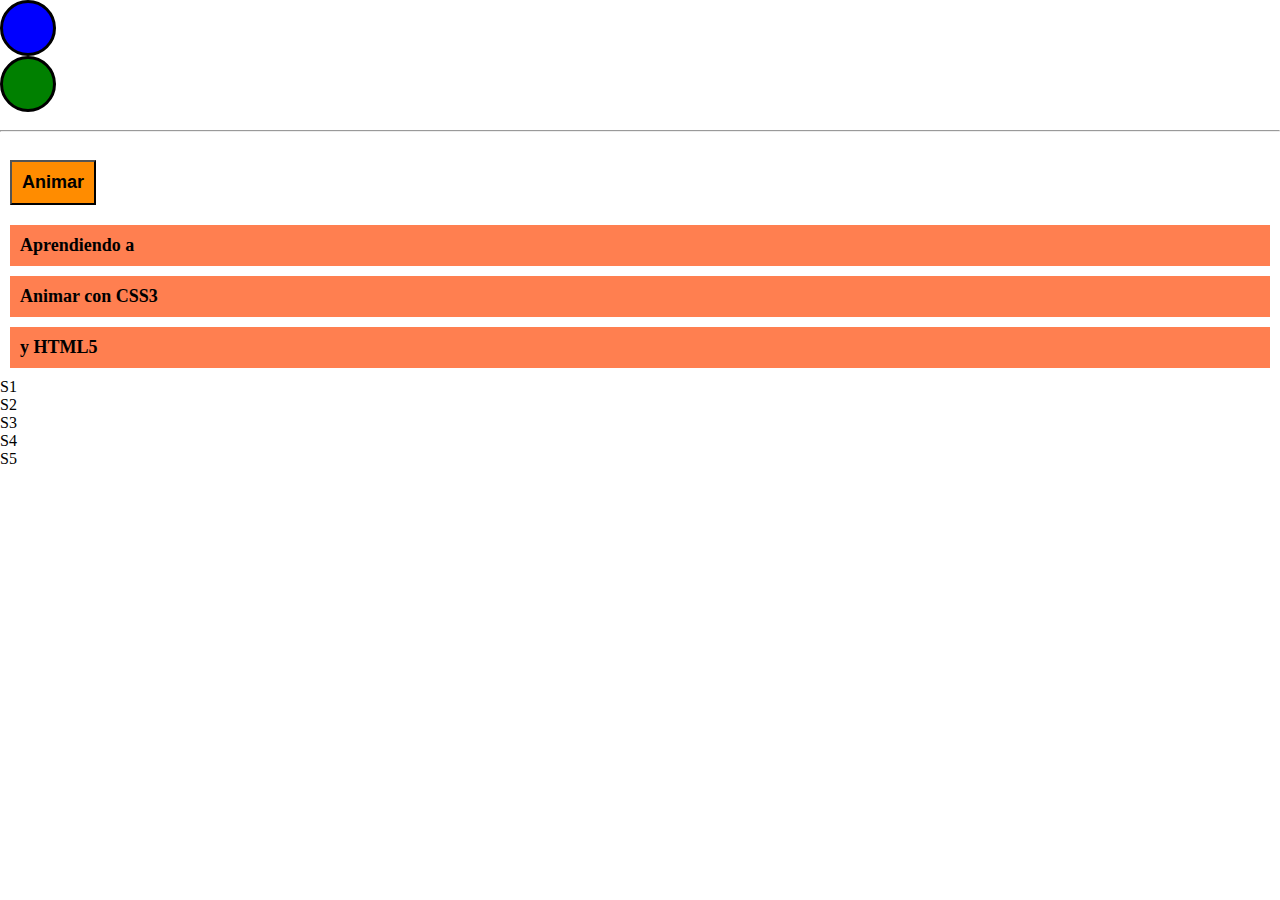
<file: index.html>
<!DOCTYPE html>
<html lang="en">
<head>
    <meta charset="UTF-8">
    <meta name="viewport" content="width=device-width, initial-scale=1.0">
    <meta http-equiv="X-UA-Compatible" content="ie=edge">
    <link rel="stylesheet" href="css/main.css">
    <title>Animaciones CSS</title>
</head>
<body>
    <section class="circulo1"></section>
    <section class="circulo2"></section>
    <section><br><hr><br></section>
    
    <!--Intentando animar cada uno de los elementos a continuacion con el boton como punto de partida o control-->
    <button id="animar">Animar</button>
    <p class="parrafo1">Aprendiendo a</p>
    <p class="parrafos"><span>Animar con CSS3</span></p>
    <p class="parrafos"><strong>y HTML5</strong></p>
    <section class="flex">
        <section class="item">S1</section>
        <section class="item">S2</section>
        <section class="item">S3</section>
        <section class="item">S4</section>
        <section class="item">S5</section>
    </section>
    <script src="js/script.js"></script>
</body>
</html>
</file>
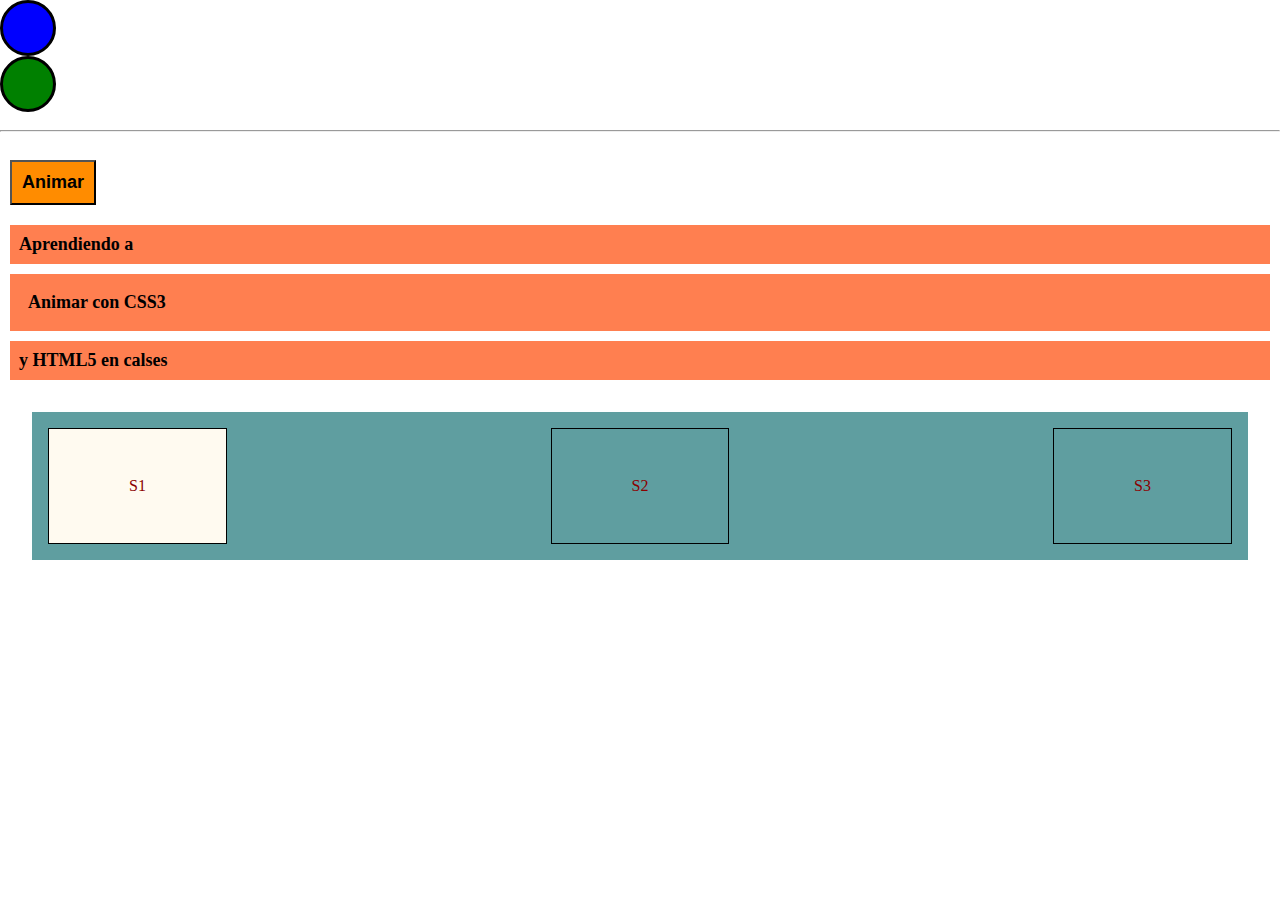
<file: Ejemplo_1/index.html>
<!DOCTYPE html>
<html lang="en">
<head>
    <meta charset="UTF-8">
    <meta name="viewport" content="width=device-width, initial-scale=1.0">
    <meta http-equiv="X-UA-Compatible" content="ie=edge">
    <link rel="stylesheet" href="css/main.css">
    <title>Animaciones CSS</title>
</head>
<body>
    <section class="circulo1"></section>
    <section class="circulo2"></section>
    <section><br><hr><br></section>
    
    <!--Intentando animar cada uno de los elementos a continuacion con el boton como punto de partida o control-->
    <button id="animar">Animar</button>
    <p class="parrafo1">Aprendiendo a</p>
    <p><span>Animar con CSS3</span></p>
    <p><strong>y HTML5</strong> en calses</p>
    <section class="flex">
        <section class="item">S1</section>
        <section class="item">S2</section>
        <section class="item">S3</section>
    </section>
    <script src="js/script.js"></script>
</body>
</html>
</file>
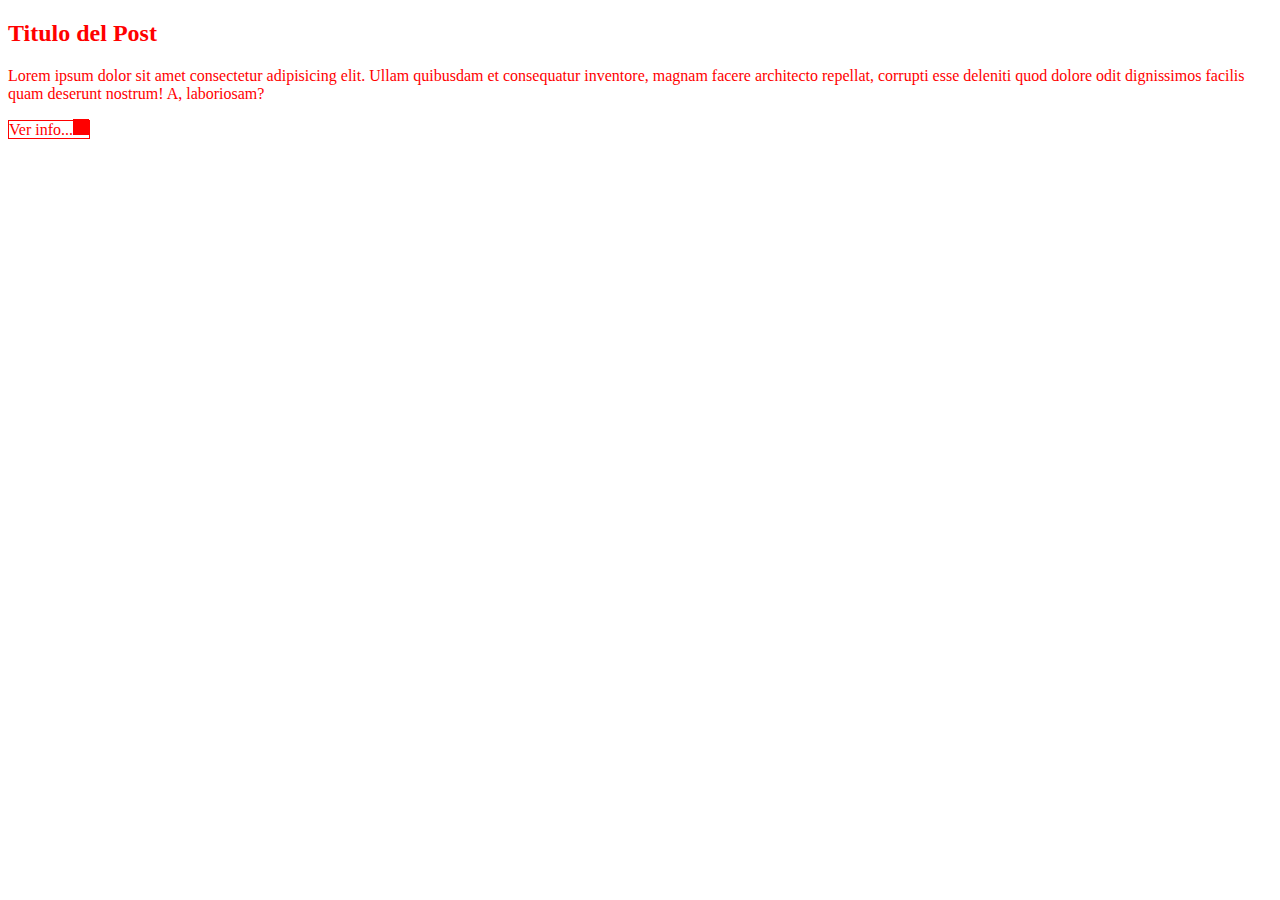
<file: Ejemplo_2/index.html>
<!DOCTYPE html>
<html lang="en">
<head>
    <meta charset="UTF-8">
    <meta name="viewport" content="width=device-width, initial-scale=1.0">
    <link rel="stylesheet" href="css/main.css">
    <title>Document</title>
</head>
<body>
    <!--Uso de currentColor y Keyframes-->
    <article>
        <h2>Titulo del Post</h2>
        <p>Lorem ipsum dolor sit amet consectetur adipisicing elit. Ullam quibusdam et consequatur inventore, magnam facere architecto repellat, corrupti esse deleniti quod dolore odit dignissimos facilis quam deserunt nostrum! A, laboriosam?</p>
        <a href="#">Ver info...</a>
    </article>
</body>
</html>
</file>
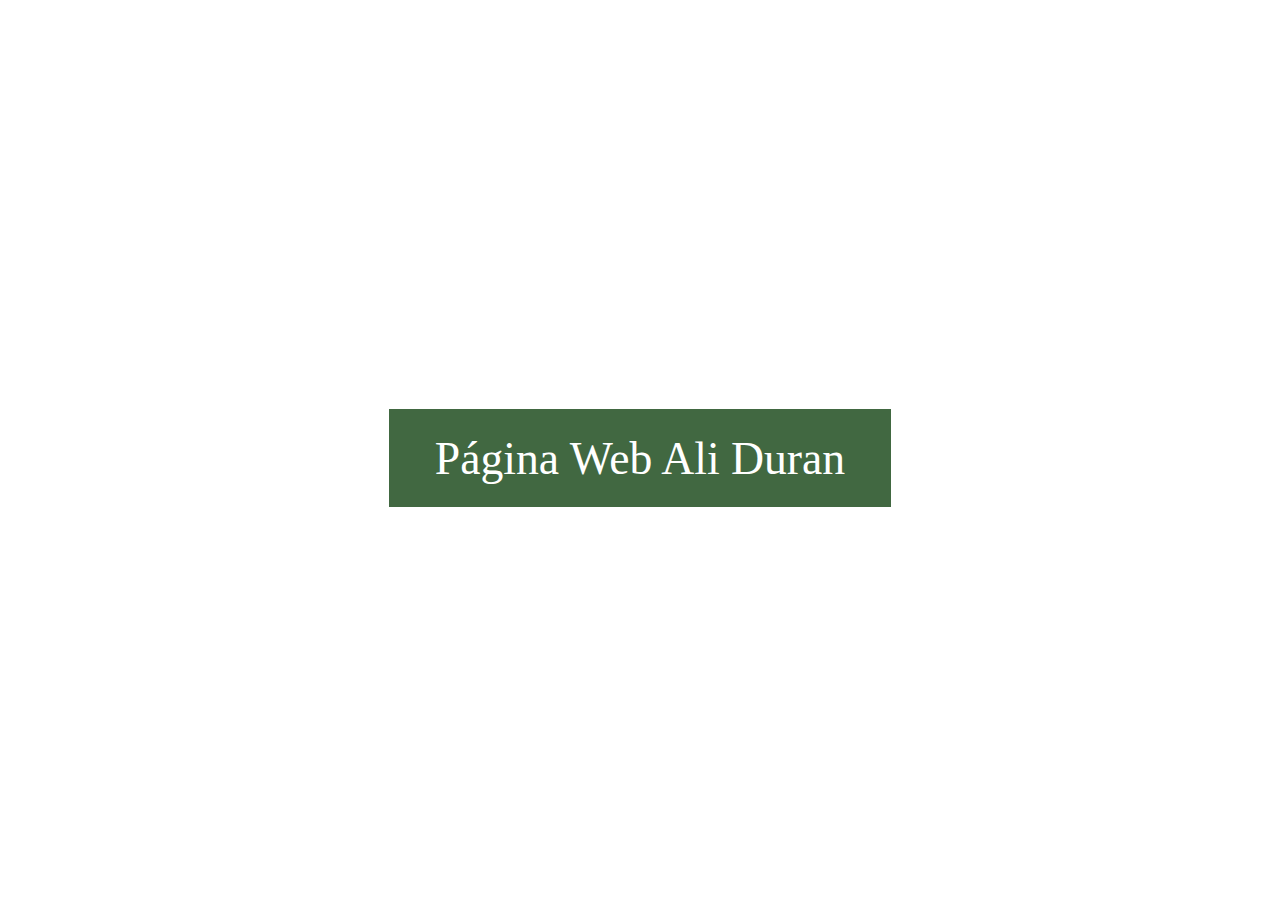
<file: Ejemplo_6/index.html>
<!DOCTYPE html>
<html lang="en">
<head>
    <meta charset="UTF-8" />
    <meta name="viewport" content="width=device-width, initial-scale=1.0" />
    <link rel="stylesheet" href="css/main.css" />
    <title>Ejemplo 6</title>
</head>
<body>
    <section class="contenedor-flex">
        <a href="http://alirafael.com" class="link">Página Web Ali Duran</a>
    </section>
</body>
</html>
</file>
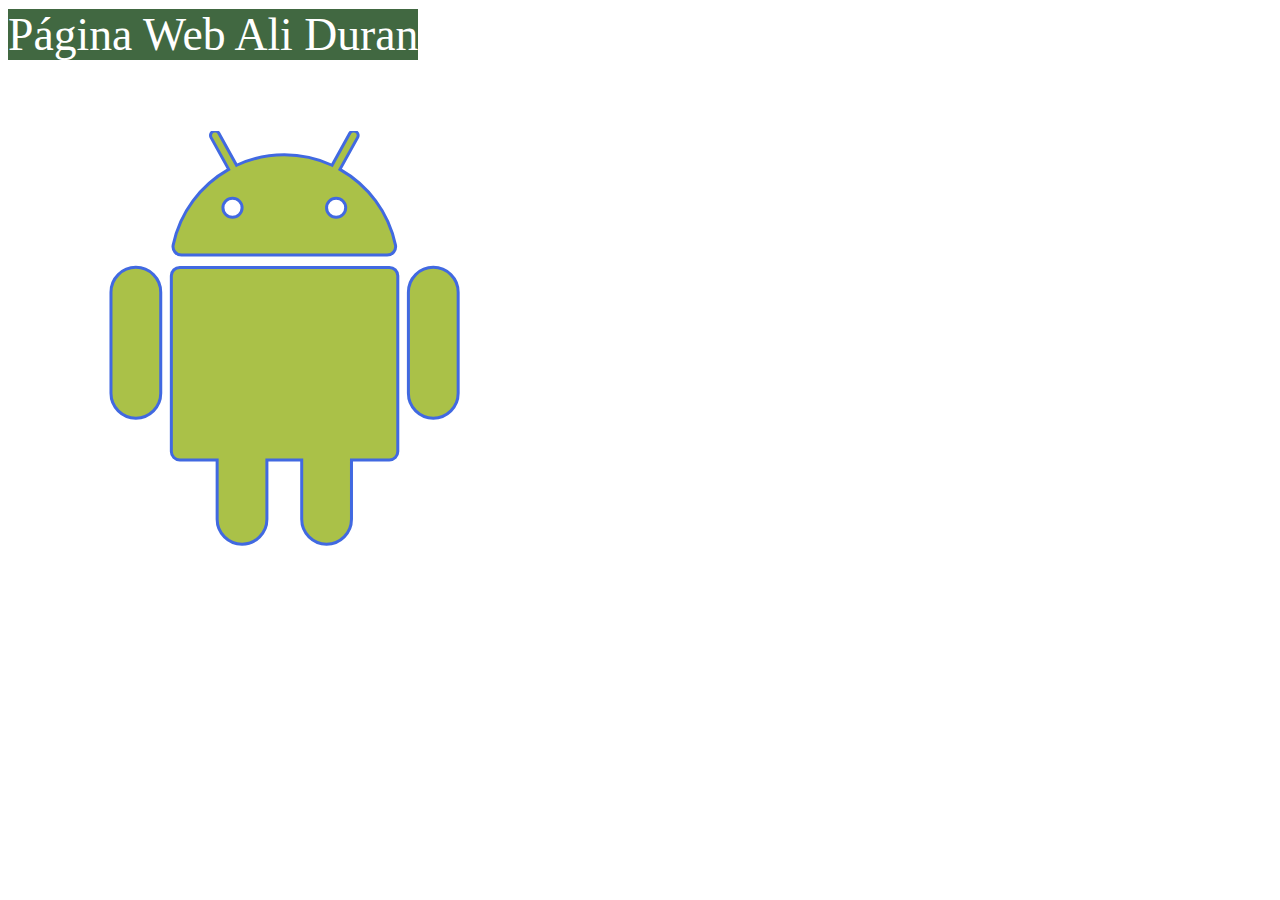
<file: Ejercicio_4/index.html>
<!DOCTYPE html>
<html lang="en">
<head>
    <meta charset="UTF-8">
    <meta name="viewport" content="width=device-width, initial-scale=1.0">
    <link rel="stylesheet" href="css/main.css">
    <title>Transiciones</title>
</head>
<body>
    <section>
        <a href="http://alirafael.com">Página Web Ali Duran</a>
    </section>
    
    <svg class="android">
        <g class="icono">
	        <path class="cuerpo" d="M311.358,136.395H101.779c-4.662,0-8.441,3.779-8.441,8.441v175.749c0,4.662,3.779,8.441,8.441,8.441h37.363v59.228c0,13.742,11.14,24.883,24.883,24.883l0,0c13.742,0,24.883-11.14,24.883-24.883v-59.228h34.803v59.228c0,13.742,11.14,24.883,24.883,24.883l0,0c13.742,0,24.883-11.14,24.883-24.883v-59.228h37.882c4.662,0,8.441-3.779,8.441-8.441V144.836C319.799,140.174,316.02,136.395,311.358,136.395z"/>
	        <path class="bizquierdo" d="M57.856,136.354L57.856,136.354c-13.742,0-24.883,11.14-24.883,24.883v101.065c0,13.742,11.14,24.883,24.883,24.883l0,0c13.742,0,24.883-11.14,24.883-24.883V161.237C82.738,147.495,71.598,136.354,57.856,136.354z"/>
	        <path class="bderecho" d="M355.281,136.354L355.281,136.354c-13.742,0-24.883,11.14-24.883,24.883v101.065c0,13.742,11.14,24.883,24.883,24.883l0,0c13.742,0,24.883-11.14,24.883-24.883V161.237C380.164,147.495,369.024,136.354,355.281,136.354z"/>
	        <path class="cabeza" d="M103.475,124.069h205.692c5.366,0,9.368-4.943,8.266-10.195c-6.804-32.428-27.45-59.756-55.465-75.543l17.584-31.727c1.19-2.148,0.414-4.855-1.734-6.045c-2.153-1.193-4.856-0.414-6.046,1.734l-17.717,31.966c-14.511-6.734-30.683-10.495-47.734-10.495c-17.052,0-33.224,3.761-47.735,10.495L140.869,2.292c-1.191-2.149-3.898-2.924-6.045-1.734c-2.148,1.19-2.924,3.897-1.734,6.045l17.584,31.727c-28.015,15.788-48.661,43.115-55.465,75.544C94.106,119.126,98.108,124.069,103.475,124.069z M267.697,76.786c0,5.282-4.282,9.565-9.565,9.565c-5.282,0-9.565-4.282-9.565-9.565c0-5.282,4.282-9.565,9.565-9.565C263.415,67.221,267.697,71.504,267.697,76.786z M154.508,67.221c5.282,0,9.565,4.282,9.565,9.565c0,5.282-4.282,9.565-9.565,9.565c-5.282,0-9.565-4.282-9.565-9.565C144.943,71.504,149.225,67.221,154.508,67.221z"/>
        </g>
    </svg>
</body>
</html>
</file>
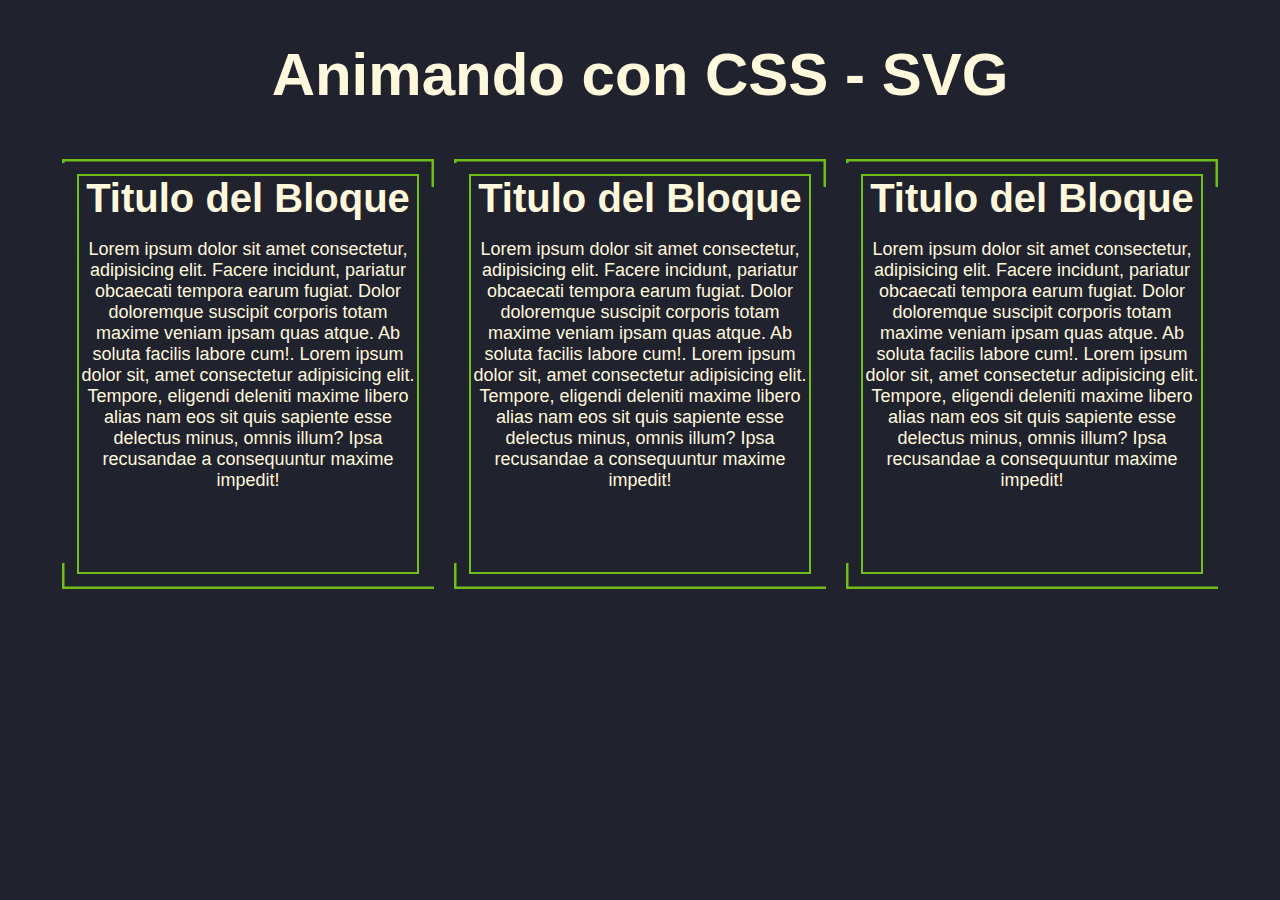
<file: Ejercicio_5/index.html>
<!DOCTYPE html>
<html lang="en">
<head>
    <meta charset="UTF-8">
    <meta name="viewport" content="width=device-width, initial-scale=1.0">
    <link rel="stylesheet" href="css/main.css">
    <title>Animaciones CSS - SVG</title>
</head>
<body>
    <h1>Animando con CSS - SVG</h1>
    <main class="caja">
        <section class="contenedor">
            <section class="caja__columna">
                <svg><rect></rect></svg>
                <div class="texto">
                    <h2>Titulo del Bloque</h2>
                    <p>Lorem ipsum dolor sit amet consectetur, adipisicing elit. Facere incidunt, pariatur obcaecati tempora earum fugiat. Dolor doloremque suscipit corporis totam maxime veniam ipsam quas atque. Ab soluta facilis labore cum!. Lorem ipsum dolor sit, amet consectetur adipisicing elit. Tempore, eligendi deleniti maxime libero alias nam eos sit quis sapiente esse delectus minus, omnis illum? Ipsa recusandae a consequuntur maxime impedit!</p>
                </div>
            </section>
            <section class="caja__columna">
                <svg><rect></rect></svg>
                <div class="texto">
                    <h2>Titulo del Bloque</h2>
                    <p>Lorem ipsum dolor sit amet consectetur, adipisicing elit. Facere incidunt, pariatur obcaecati tempora earum fugiat. Dolor doloremque suscipit corporis totam maxime veniam ipsam quas atque. Ab soluta facilis labore cum!. Lorem ipsum dolor sit, amet consectetur adipisicing elit. Tempore, eligendi deleniti maxime libero alias nam eos sit quis sapiente esse delectus minus, omnis illum? Ipsa recusandae a consequuntur maxime impedit!</p>
                </div>
            </section>
            <section class="caja__columna">
                <svg><rect></rect></svg>
                <div class="texto">
                    <h2>Titulo del Bloque</h2>
                    <p>Lorem ipsum dolor sit amet consectetur, adipisicing elit. Facere incidunt, pariatur obcaecati tempora earum fugiat. Dolor doloremque suscipit corporis totam maxime veniam ipsam quas atque. Ab soluta facilis labore cum!. Lorem ipsum dolor sit, amet consectetur adipisicing elit. Tempore, eligendi deleniti maxime libero alias nam eos sit quis sapiente esse delectus minus, omnis illum? Ipsa recusandae a consequuntur maxime impedit!</p>
                </div>
            </section>
        </section>
    </main>
</body>
</html>
</file>
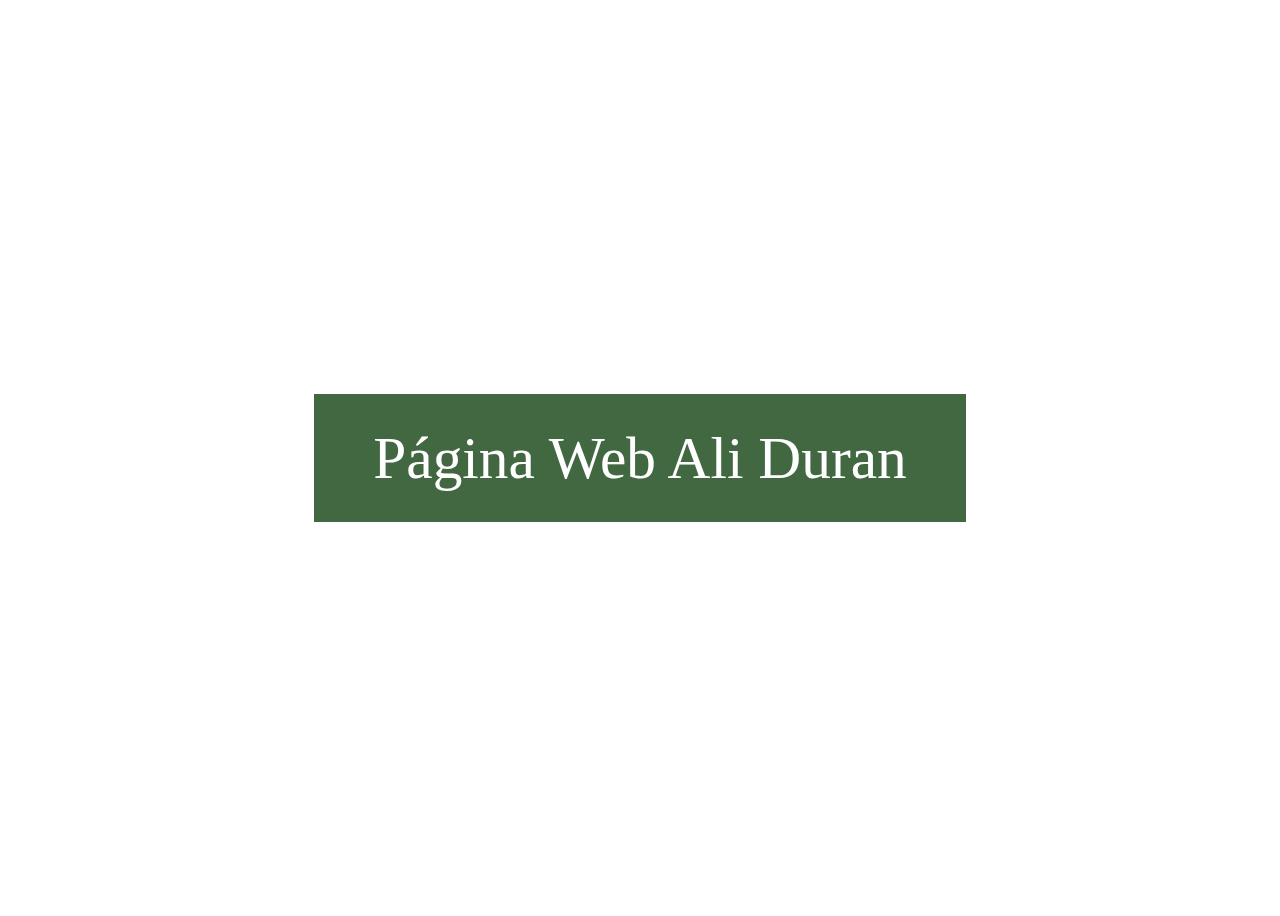
<file: Ejercicio_7/index.html>
<!DOCTYPE html>
<html lang="en">
<head>
    <meta charset="UTF-8" />
    <meta name="viewport" content="width=device-width, initial-scale=1.0" />
    <link rel="stylesheet" href="css/main.css" />
    <title>Ejemplo 6</title>
</head>
<body>
    <section class="contenedor-flex">
        <p>
            <a href="http://alirafael.com" class="link">Página Web Ali Duran</a>
        </p>
    </section>
</body>
</html>
</file>
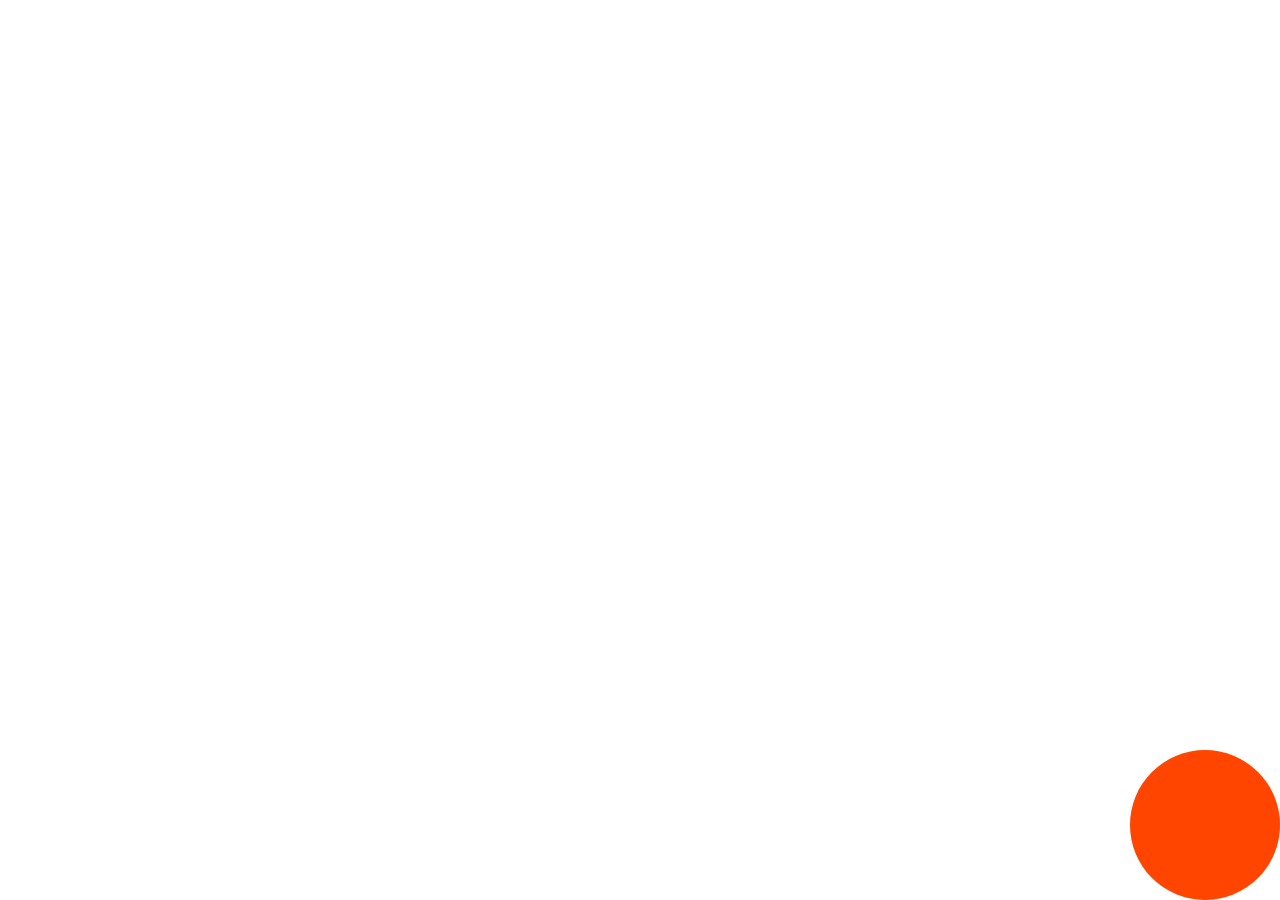
<file: Ejercicio_8/index.html>
<!DOCTYPE html>
<html lang="en">
<head>
    <meta charset="UTF-8">
    <meta name="viewport" content="width=device-width, initial-scale=1.0">
    <link rel="stylesheet" href="css/main.css">
    <title>Ejemplo 7</title>
</head>
<body>
    <section class="circulo"></section>
</body>
</html>
</file>
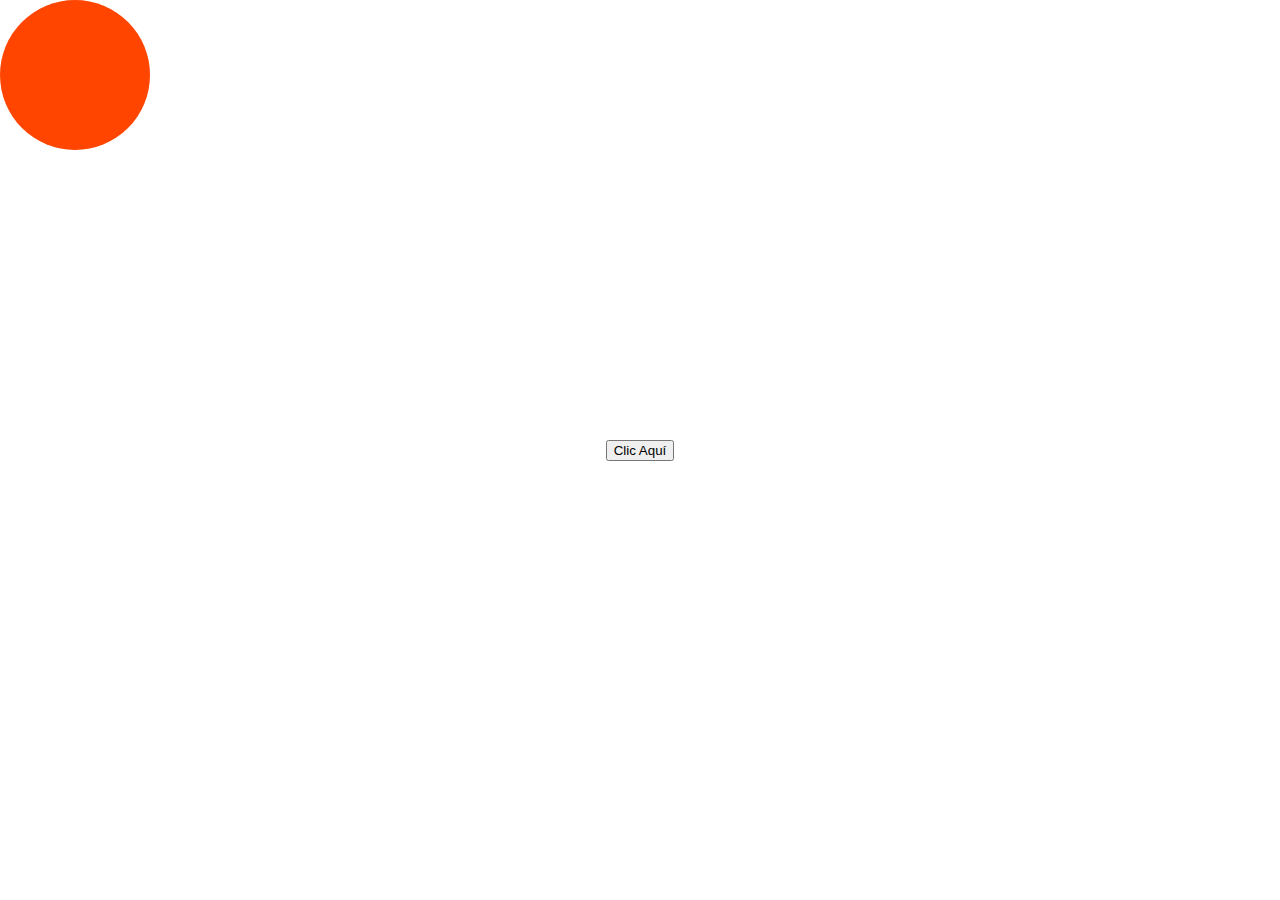
<file: Ejercicio_9/index.html>
<!DOCTYPE html>
<html lang="en">
<head>
    <meta charset="UTF-8">
    <meta name="viewport" content="width=device-width, initial-scale=1.0">
    <link rel="stylesheet" href="css/main.css">
    <title>Ejemplo 9</title>
</head>
<body>
    <section class="circulo" id="circulo2"></section>
    <button id="boton" class="animar">Clic Aquí</button>
    <script src="js/script.js"></script>
</body>
</html>
</file>
<file: css/main.css>
* {
  margin: 0px;
  padding: 0px;
  list-style: none;
  text-decoration: none; }

.circulo1, .circulo2 {
  width: 50px;
  height: 50px;
  border-radius: 50%;
  background: blue;
  border: 3px solid black; }

.circulo1 {
  animation: circulo1 3s infinite alternate; }

@keyframes circulo1 {
  to {
    width: 100px;
    height: 100px; } }
.circulo2 {
  animation: circulo2 3s infinite alternate-reverse;
  background: green; }

@keyframes circulo2 {
  to {
    transform: scale(1.5); } }
p {
  background: coral;
  margin: 10px;
  padding: 10px;
  font-size: large;
  font-weight: 600;
  /*la propiedad transition permite indicar el tiempo y una propiedad en especifico*/
  /*En este caso, se piede al navegador que con cualquier propiedad que cambie, calcule todos los estados intermedios en el tiempo definido*/
  transition: all 0.8s;
  /*Por lo que se puede observar que la propiedad text-align no es animable*/ }
  .animar p.parrafo1 {
    text-align: right; }

span {
  position: relative;
  left: 0;
  /* 0 como estado incial*/
  transition: all 0.8s; }
  .animar span {
    left: 86%; }

button {
  padding: 10px;
  margin: 10px;
  background: darkorange;
  font-size: large;
  font-weight: 600; }

/*# sourceMappingURL=main.css.map */
</file>
<file: Ejemplo_1/css/main.css>
* {
  margin: 0;
  padding: 0;
  list-style: none;
  text-decoration: none; }

.circulo1, .circulo2 {
  width: 50px;
  height: 50px;
  border-radius: 50%;
  background: blue;
  border: 3px solid black; }

.circulo1 {
  animation: circulo1 3s infinite alternate; }

@keyframes circulo1 {
  to {
    width: 100px;
    height: 100px; } }
.circulo2 {
  animation: circulo2 3s infinite alternate-reverse;
  background: green; }

@keyframes circulo2 {
  to {
    transform: scale(1.5); } }
p {
  background: coral;
  margin: 10px;
  padding: 0.5em;
  font-size: large;
  font-weight: 600;
  /*la propiedad transition permite indicar el tiempo y una propiedad en especifico*/
  /*En este caso, se piede al navegador que con cualquier propiedad que cambie, calcule todos los estados intermedios en el tiempo definido*/
  transition: all 0.8s;
  /*Por lo que se puede observar que la propiedad text-align no es animable*/ }
  .animar p.parrafo1 {
    text-align: right; }

.animar p {
  background: initial; }

span {
  font-size: 30px;
  display: inline-block;
  padding: inherit;
  position: relative;
  left: 0;
  /* 0 como estado incial*/
  transition: all 0.8s;
  font-size: unset; }
  .animar span {
    left: 86%; }

strong {
  display: inline-block;
  transition: all 0.8s; }
  .animar strong {
    transform: translateX(calc(100vw - 100% - 2em)); }

.flex {
  display: flex;
  background: cadetblue;
  padding: 1em;
  justify-content: space-between;
  margin: 2em; }

.item {
  padding: 3em 5em;
  color: darkred;
  border: 1px solid black;
  transition: all 0.8s; }
  .item:first-child {
    background: floralwhite;
    order: 0; }

/*al tratar de animar la propiedad order de flex, no realiza una animacion por estados, sino directamente porque es un entero*/
.animar .item:first-child {
  order: 5; }

button {
  padding: 10px;
  margin: 10px;
  background: darkorange;
  font-size: large;
  font-weight: 600; }

/*# sourceMappingURL=main.css.map */
</file>
<file: Ejemplo_2/css/main.css>
@charset "UTF-8";
/*Usos de currentColor y keyframes*/
body {
  color: red; }

article {
  /*si se comenta el color de incio, por defecto la propiedad color tomará el valor por defecto del navegador*/
  animation: colores 10s infinite alternate; }

a {
  color: currentColor;
  border: 1px solid currentColor;
  text-decoration: none; }
  a::after {
    content: "";
    display: inline-block;
    width: 1em;
    height: 1em;
    background: currentColor; }

@keyframes colores {
  25% {
    color: #f0f0fc; }
  50% {
    color: yellow; }
  75% {
    color: magenta; }
  100% {
    color: #43f50c; } }

/*# sourceMappingURL=main.css.map */
</file>
<file: Ejemplo_6/css/main.css>
* {
  font-size: 1.3em;
  text-decoration: none;
  list-style: none; }

.contenedor-flex {
  display: -webkit-box;
  display: -ms-flexbox;
  display: flex;
  min-height: 100vh; }

a {
  background-color: #416841;
  color: white;
  padding: 0.5em 1em;
  display: inline-block;
  margin: auto;
  /* todo lo anterior se puede resumir o implementar en una sola propiedad*/
  -webkit-transition: background-color 1s 1s ease-in-out,  color 2s ease-in,  -webkit-transform 0.3s;
  transition: background-color 1s 1s ease-in-out,  color 2s ease-in,  -webkit-transform 0.3s;
  transition: background-color 1s 1s ease-in-out,  color 2s ease-in,  transform 0.3s;
  transition: background-color 1s 1s ease-in-out,  color 2s ease-in,  transform 0.3s,  -webkit-transform 0.3s; }
  a:hover {
    color: #151518;
    background-color: #d1501d;
    -webkit-transform: translateY(-10%);
            transform: translateY(-10%); }

/*# sourceMappingURL=main.css.map */
</file>
<file: Ejercicio_4/css/main.css>
* {
  font-size: 1.3em;
  text-decoration: none;
  list-style: none; }

a {
  background-color: #416841;
  color: white;
  transition-property: background-color;
  transition-duration: 1s;
  transition-delay: 1s;
  transition-timing-function: ease-in-out;
  /* todo lo anterior se puede resumir o implementar en una sola propiedad*/ }
  a:hover {
    color: #151518;
    background-color: #d1501d; }

/* Trabajando con el SVG */
.android {
  margin: 2em;
  width: 500px;
  height: 500px; }

.icono {
  fill: #AAC148;
  stroke: RoyalBlue;
  stroke-width: 3; }

.bizquierdo, .bderecho {
  /* se pueden utilizar distintas propiedades separadas por coma*/
  transition: fill 1s ease-in, stroke 2s ease-out, stroke-width 2s ease-in-out; }
  .bizquierdo:hover, .bderecho:hover {
    fill: #AA5645;
    stroke: #AAC148;
    stroke-width: 6; }

/*# sourceMappingURL=main.css.map */
</file>
<file: Ejercicio_5/css/main.css>
body {
  margin: 0;
  padding: 0;
  background-color: #20222e;
  font-family: Arial, Helvetica, sans-serif;
  box-sizing: border-box; }

h1 {
  color: cornsilk;
  text-align: center;
  font-size: 60px; }

.contenedor {
  margin: auto;
  width: 100%; }

.caja__columna {
  color: cornsilk;
  background: #20222e;
  position: relative;
  text-align: center;
  width: 98%;
  height: 440px;
  margin: 10px; }

.caja__columna .texto {
  position: absolute;
  top: 15px;
  left: 15px;
  right: 15px;
  bottom: 15px;
  border: 2px solid #72bd1c; }

.caja__columna .texto h2 {
  font-size: 40px;
  margin: 0 0 10px; }

.caja__columna .texto p {
  font-size: 18px; }

svg, rect {
  top: 0;
  left: 0;
  width: 100%;
  height: 100%;
  /* relleno del rectangulo y del svg*/
  fill: transparent; }

rect {
  stroke: #72bd1c;
  stroke-width: 5;
  /*espacio que hay entre cada guion o linea en el borde*/
  stroke-dasharray: 400;
  animation: animacion 4.5s linear infinite; }

.caja .contenedor {
  display: flex;
  flex-wrap: wrap;
  justify-content: center; }

@keyframes animacion {
  0% {
    /*desde donde inicia a mover las lineas del borde*/
    stroke-dashoffset: 800; }
  100% {
    stroke-dashoffset: 0; } }
@media (min-width: 400px) {
  .caja__columna {
    width: 82%;
    height: 400px; } }
@media (min-width: 520px) {
  .caja__columna {
    width: 85%;
    height: 320px; } }
@media (min-width: 600px) {
  .caja__columna {
    width: 82%;
    height: 270px; } }
@media (min-width: 680px) {
  .caja__columna {
    width: 46%;
    height: 460px; } }
@media (min-width: 780px) {
  .caja__columna {
    width: 47%;
    height: 350px; } }
@media (min-width: 1024px) {
  .contenedor {
    width: 1024px; }

  .caja__columna {
    width: 31%;
    height: 480px; } }
@media (min-width: 1200px) {
  .contenedor {
    width: 1200px; }

  .caja__columna {
    width: 31%;
    height: 430px; } }

/*# sourceMappingURL=main.css.map */
</file>
<file: Ejercicio_7/css/main.css>
* {
  font-size: 1.3em;
  text-decoration: none;
  list-style: none; }

.contenedor-flex {
  display: -webkit-box;
  display: -ms-flexbox;
  display: flex;
  min-height: 100vh; }

a {
  background-color: #416841;
  color: white;
  padding: 0.5em 1em;
  display: inline-block;
  margin: auto;
  left: 0;
  position: relative;
  /* todo lo anterior se puede resumir o implementar en una sola propiedad*/
  -webkit-transition: background-color 1s .1s ease-in-out,  color 1s .2s ease-in,  left .5s .9s,  -webkit-transform 1s .3s;
  transition: background-color 1s .1s ease-in-out,  color 1s .2s ease-in,  left .5s .9s,  -webkit-transform 1s .3s;
  transition: background-color 1s .1s ease-in-out,  color 1s .2s ease-in,  transform 1s .3s, left .5s .9s;
  transition: background-color 1s .1s ease-in-out,  color 1s .2s ease-in,  transform 1s .3s, left .5s .9s,  -webkit-transform 1s .3s; }

p {
  margin: auto; }
  p:hover a {
    color: #151518;
    background-color: #d1501d;
    -webkit-transform: translateY(-50%);
            transform: translateY(-50%);
    left: -400%; }

/*# sourceMappingURL=main.css.map */
</file>
<file: Ejercicio_8/css/main.css>
* {
  margin: 0;
  padding: 0; }

.circulo {
  width: 150px;
  height: 150px;
  background: orangered;
  border-radius: 50%;
  left: 0;
  top: 0;
  position: relative;
  -webkit-transition: left 0.5s, top 0.5s 0.5s;
  transition: left 0.5s, top 0.5s 0.5s;
  -moz-transition: left 0.5s, top 0.5s 0.5s;
  -o-transition: left 0.5s, top 0.5s 0.5s;
  -ms-transition: left 0.5s, top 0.5s 0.5s; }

body {
  min-height: 100vh; }
  body:hover .circulo {
    left: calc(100vw - 150px);
    top: calc(100vh - 150px); }

/*# sourceMappingURL=main.css.map */
</file>
<file: Ejercicio_9/css/main.css>
.circulo {
  width: 150px;
  height: 150px;
  background-color: orangered;
  border-radius: 50%;
  left: 0;
  top: 0;
  position: absolute;
  /* Cuando se sobre escribe las transition, por cascada remplaza la primera por la ultima para la transicion de inicio, pero mantine los valores de la inicial para la transicion de regreso o final*/
  /* Efecto de retorno o final*/
  -webkit-transition: left 0.5s 0s, top 0.5s 0.5s, background-color 0.5s 1s;
  transition: left 0.5s 0s, top 0.5s 0.5s, background-color 0.5s 1s;
  -moz-transition: left 0.5s 0s, top 0.5s 0.5s, background-color 0.5s 1s;
  -o-transition: left 0.5s 0s, top 0.5s 0.5s, background-color 0.5s 1s;
  -ms-transition: left 0.5s 0s, top 0.5s 0.5s, background-color 0.5s 1s; }
  .animar .circulo {
    /* efecto de inicio*/
    -webkit-transition: left 2s 0s, top 2s 2s, background-color 2s 2s;
    transition: left 2s 0s, top 2s 2s, background-color 2s 2s;
    background-color: blue;
    left: calc(100vw - 150px);
    top: calc(100vh - 150px); }

body {
  margin: 0;
  padding: 0;
  min-height: 100vh;
  display: -webkit-box;
  display: -ms-flexbox;
  display: flex;
  -webkit-box-orient: vertical;
  -webkit-box-direction: normal;
      -ms-flex-direction: column;
          flex-direction: column;
  -webkit-box-pack: center;
      -ms-flex-pack: center;
          justify-content: center; }

button {
  margin: auto; }

/*# sourceMappingURL=main.css.map */
</file>
